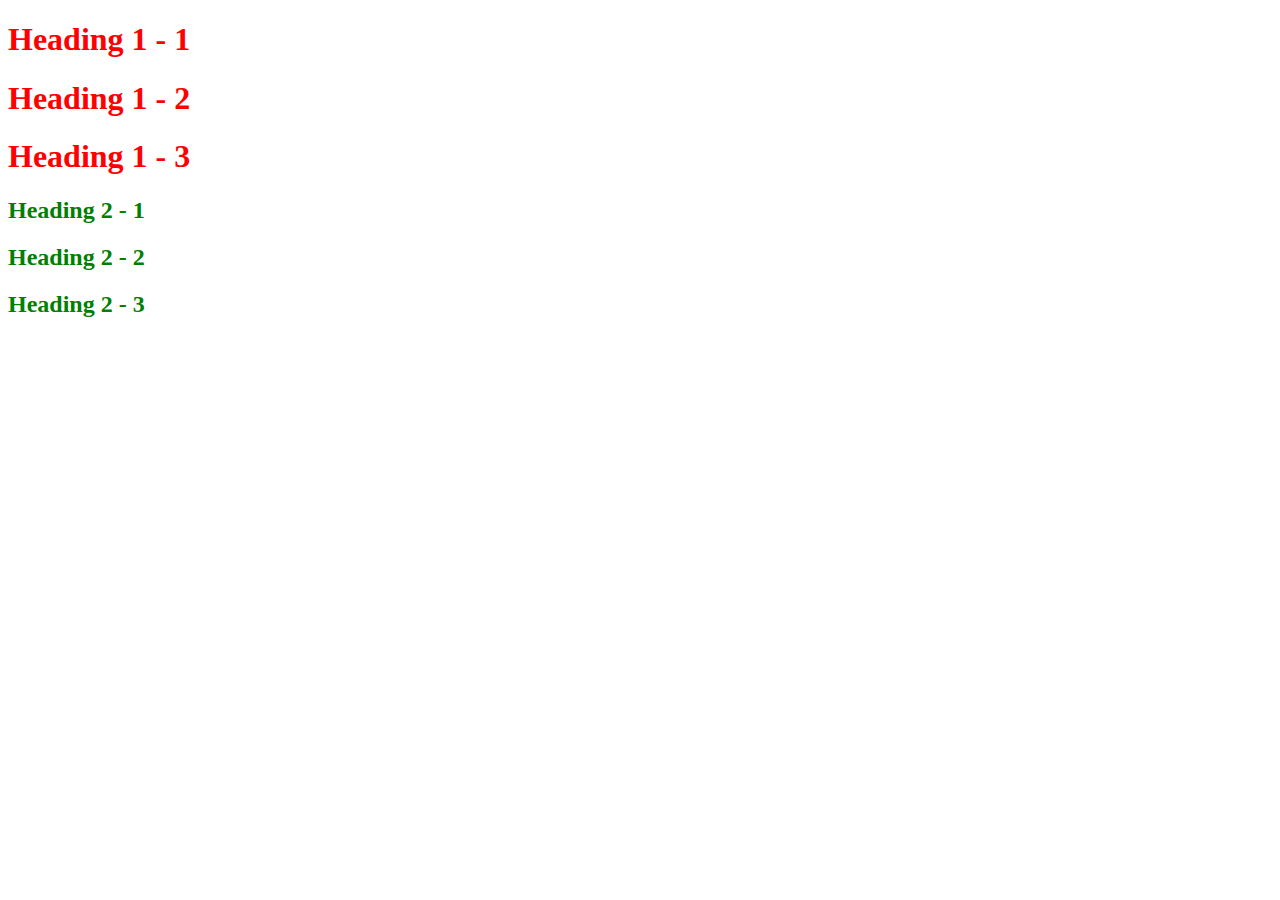
<file: style-test.html>
<!DOCTYPE html>
<html>
<head>

	<title>Style Test Page</title>
	<link rel="stylesheet" type="text/css" href="css/test.css">


</head>
<body>

	<h1>Heading 1 - 1</h1>
	<h1>Heading 1 - 2</h1>
	<h1>Heading 1 - 3</h1>
	<h2>Heading 2 - 1</h2>
	<h2>Heading 2 - 2</h2>
	<h2>Heading 2 - 3</h2>

</body>
</html>
</file>
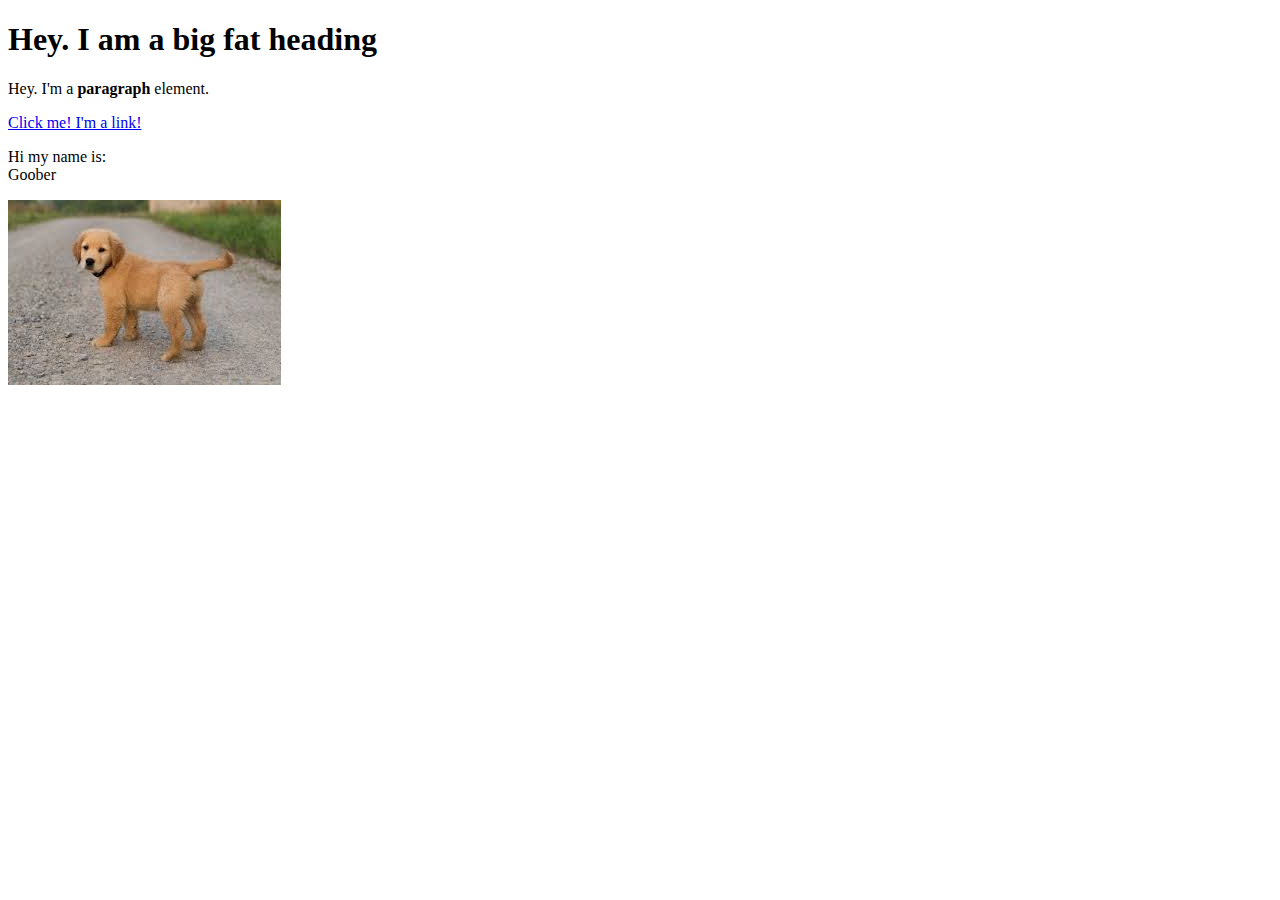
<file: test.html>
<!DOCTYPE html>

<html>
<head>
	<title>Test Page</title>
</head>
<body>

	<h1>Hey. I am a big fat heading</h1>
	<p>Hey. I'm a <b> paragraph </b> element.</p>
	<a href="https://google.com" target="blank" title="Let's go to Google!">Click me! I'm a link!</a>
	<p>Hi my name is: <br> 
	Goober</p>
	<img src="img/dog.jpeg">

</body>
</html>
</file>
<file: css/test.css>
h1{
	color : red;
}

h2{
	color: green;
}

/* This is a comment */
</file>
